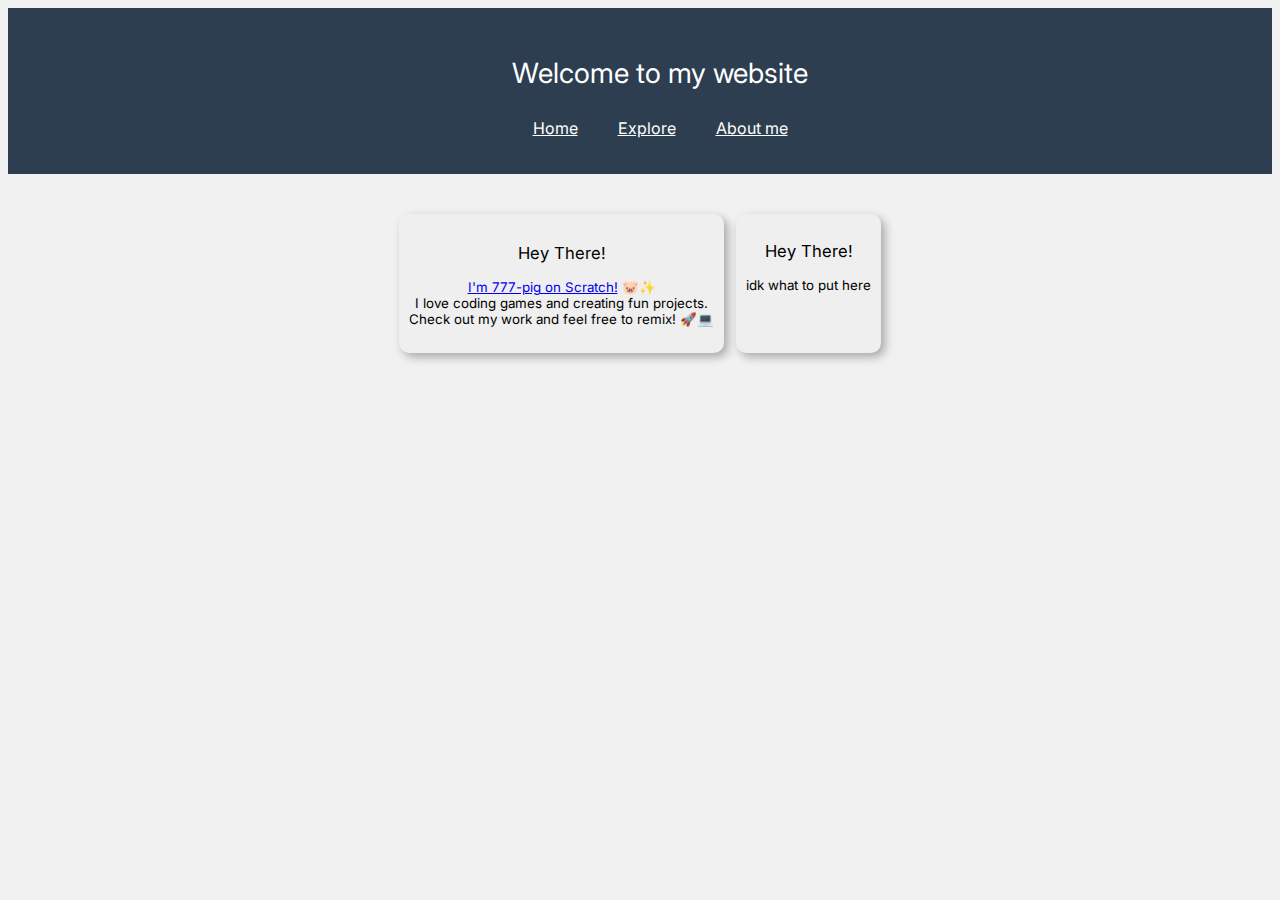
<file: best website i made/index.html>
<!DOCTYPE html>
<html>
    <head>
        <meta charset="UTF-8">
        <meta name="viewport" content="width=device-width, initial-scale=1.0">
        <title>My Website</title>
        <link href="styles.css" rel="stylesheet">
        <link href="https://fonts.googleapis.com/css2?family=Inter:ital,opsz,wght@0,14..32,100..900;1,14..32,100..900&display=swap" rel="stylesheet">
    </head>

    <body>
        <header>
            <p>Welcome to my website</p>
            <nav>
                <ul>
                    <li><a href="#">Home</a></li>
                    <li><a href="#">Explore</a></li>
                    <li><a href="#">About me</a></li>
                </ul>
            </nav>
        </header>
        
        <main>
            <button><p style="font-size: 1.25em;">Hey There!</p><p><span><a href="https://scratch.mit.edu/users/777-pig" target="_blank">I'm 777-pig on Scratch!</a></span> 🐷✨ <br>I love coding games and creating fun projects.<br> Check out my work and feel free to remix! 🚀💻</p></button>
            <button><p style="font-size: 1.25em;">Hey There!</p><p>idk what to put here <br>ㅤ<br>ㅤ</p></button>
        </main>
    </body>
</html>
</file>
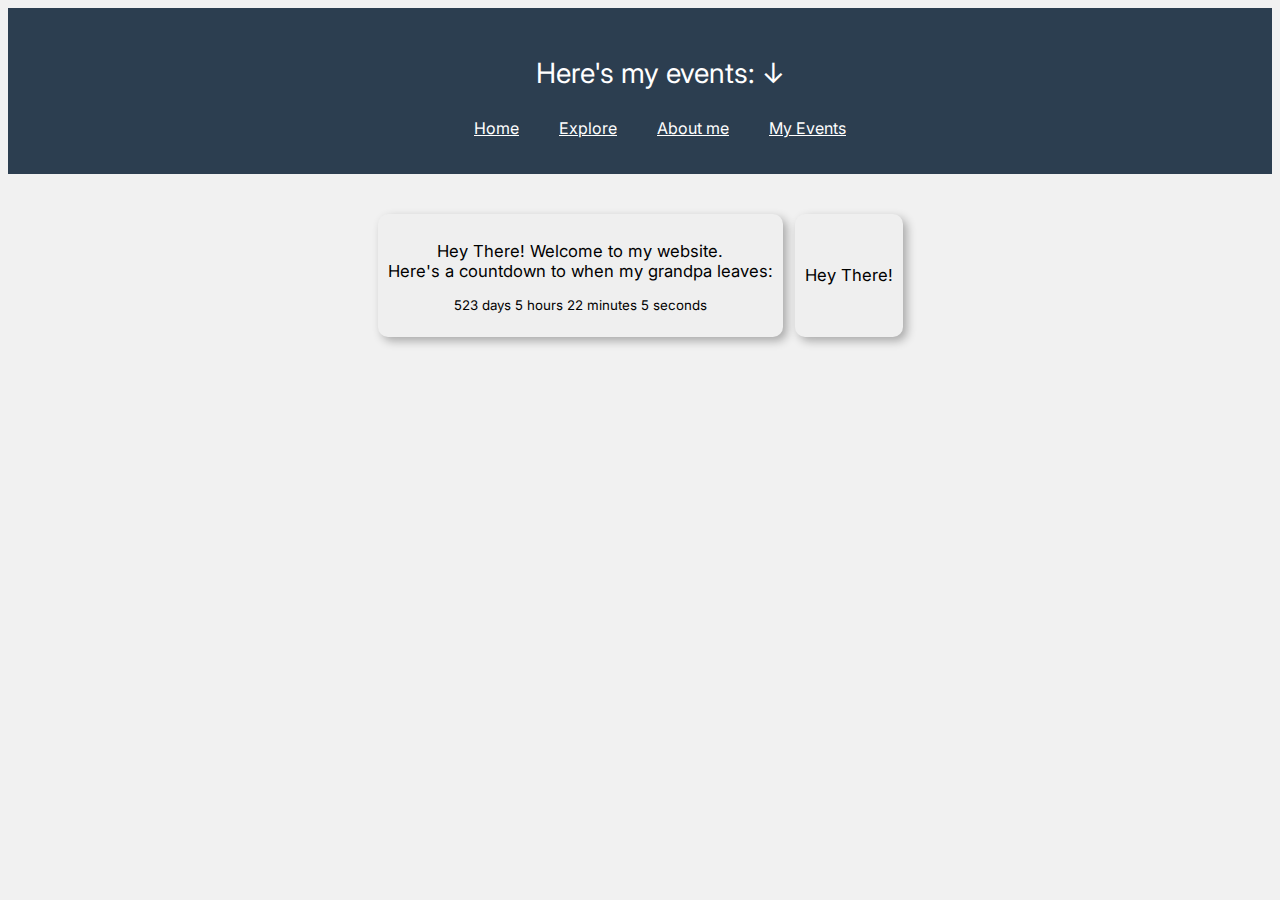
<file: best website i made/events.html>
<!DOCTYPE html>
<html>
    <head>
        <meta charset="UTF-8">
        <meta name="viewport" content="width=device-width, initial-scale=1.0">
        <title>My Website</title>
        <link href="styles.css" rel="stylesheet">
        <link href="https://fonts.googleapis.com/css2?family=Inter:ital,opsz,wght@0,14..32,100..900;1,14..32,100..900&display=swap" rel="stylesheet">
        <script src="app.js"></script>
    </head>

    <body>
        <header>
            <p>Here's my events: ↓</p>
            <nav>
                <ul>
                    <li><a href="localhost::5000/index.html">Home</a></li>
                    <li><a href="#">Explore</a></li>
                    <li><a href="#">About me</a></li>
                    <li><a href="localhost::5000/events.html">My Events</a></li>
                </ul>
            </nav>
        </header>
        
        <main>
            <button><p style="font-size: 1.25em;">Hey There! Welcome to my website. <br>Here's a countdown to when my grandpa leaves:</p><p id="countdownUntilMyGrandpaLeaves"></p></button>
            <button><p style="font-size: 1.25em;">Hey There!</p><p></p></button>
        </main>
    </body>
</html>
</file>
<file: best website i made/styles.css>
body {
    font-family: 'Inter', sans-serif;
    background-color: #f1f1f1;
}
header {
    background-color: #2c3e50;
    color: white;
    padding: 20px;
    margin-bottom: 40px;
}
header p {
    text-align: center;
    font-size: 1.75em;
    position: relative;
    left: 20px
}
nav ul {
    list-style: none;
    display: flex;
    justify-content: center;
    align-items: center;
    text-align: center;
    gap: 40px;
}
nav ul li a {
    text-align: center;
    font-family: 'Inter', sans-serif;
    transition: color 0.5s ease;
    color: #ffffff;
}
nav ul li a:hover {
    color: #c0c0c0;
}
main {
    display: flex;
    justify-content: center;
    gap: 12px
}
main button {
    font-family: 'Inter', sans-serif;
    border: none;
    border-radius: 10px;
    box-shadow: 4px 4px 10px rgba(0, 0, 0, 0.3);
    transition: transform 0.5s ease;
    padding: 10px;
}
main button:hover {
    transform: translateY(-5px);
}
</file>
